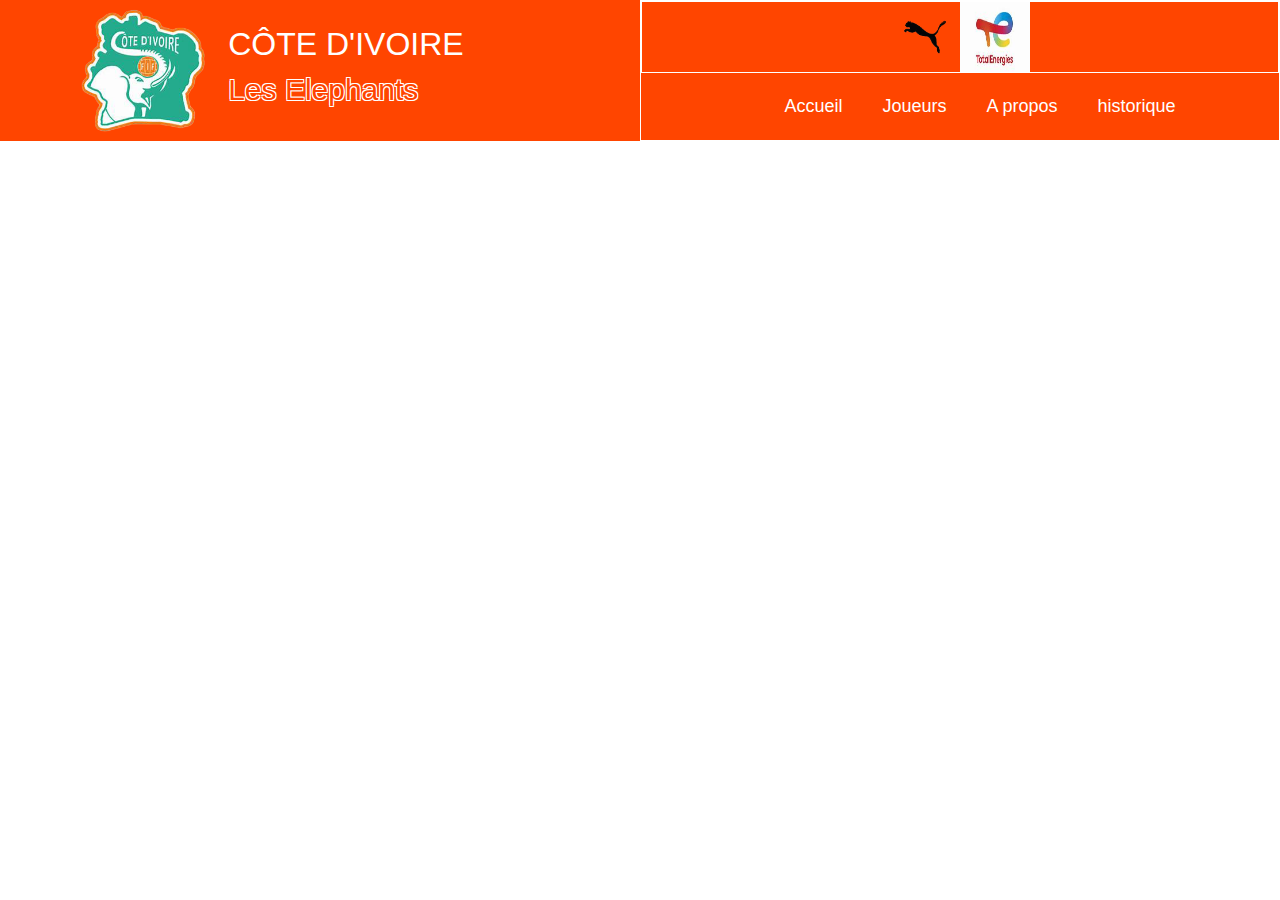
<file: index.html>
<!DOCTYPE html>
<html lang="en">
<head>
    <meta charset="UTF-8">
    <meta name="viewport" content="width=device-width, initial-scale=1.0">
    <title>Document</title>
 
    <link rel="stylesheet" href="https://stackpath.bootstrapcdn.com/bootstrap/4.5.2/css/bootstrap.min.css">
    <link rel="stylesheet" href="style.css">
</head>
<body>
 <div class="nav">
    <div class="cc">

    </div>
    <div class="image">
       <img src="img/OIP (6).png" alt="cost">
       <span>
        <h2 style="color: white;">CÔTE D'IVOIRE</h2>
        <h4 style="font-size: 30px; 
        color: orangered; 
        position: relative; 
        text-shadow: 
            1px 1px 0 white, 
            -1px -1px 0 white,
            1px -1px 0 white,
            -1px 1px 0 white; /">Les Elephants</h4>
       </span>
    </div>
    <div class="bb">

    </div>
    
    <div class="link">
       <div class="log">
        <img src="img/OIP.png" alt="">
        <img src="img/OIP.jpg" alt="">
       </div>
      <ul>
        <li><a href="">Accueil</a></li>
        <li><a href="">Joueurs</a></li>
        <li><a href="">A propos</a></li>
        <li><a href="">historique</a></li>
      </ul>
    </div>
 </div>
    
</body>
</html>
</file>
<file: style.css>
body{
    padding: 0;
    margin: 0;
}

/* creation de navbar */
span{
    margin: 20px;
    
}
.nav{
    display: flex;
    justify-content: space-between;
    align-items: center;
    background-color: orangered;
    width: 100%;
}
.image img{
    width: 130px;
   
}
.image{
    display: flex;
    max-width: 50%;
   
}
.link{
    display: flex;
    flex-direction: column;
    max-width: 50%;
    border: solid 1px white;
    width: 650px;
    
}
.link ul {
    display: flex;
    
    margin: auto;
   
}
.link ul li{
       list-style-type: none;
      padding: 20px;
      
}
.link ul li a{
    color: white;
    text-decoration: none;
    font-size: 18px;
}


.log{
    display: flex;
    justify-content: center;
    border: solid 1px white;
}
.log img{
    width: 70px;
}

@media (max-width: 768px) {
    .nav {
        flex-direction: column; /* Stack items vertically */
        align-items: center;
    }

    .image {
        max-width: 100%; 
        justify-content: center; 
    }

    .link {
        width: 100%; 
        border: none;
    }

    .link ul {
        flex-direction: column; 
       
    }

    .link ul li {
        padding:   5px 45px; 
        border-radius: 5px;
        text-align: center;
        margin: 2px;
    }
    .link ul li:hover {
        background-color: #376a03;
     
        transition: 1s;
    }
    .log{
        display: none;
    }
}

@media (max-width: 480px) {
    .image img {
        width: 100px; 
    }

    .link ul li a {
        font-size: 16px; 
    }
}
</file>
